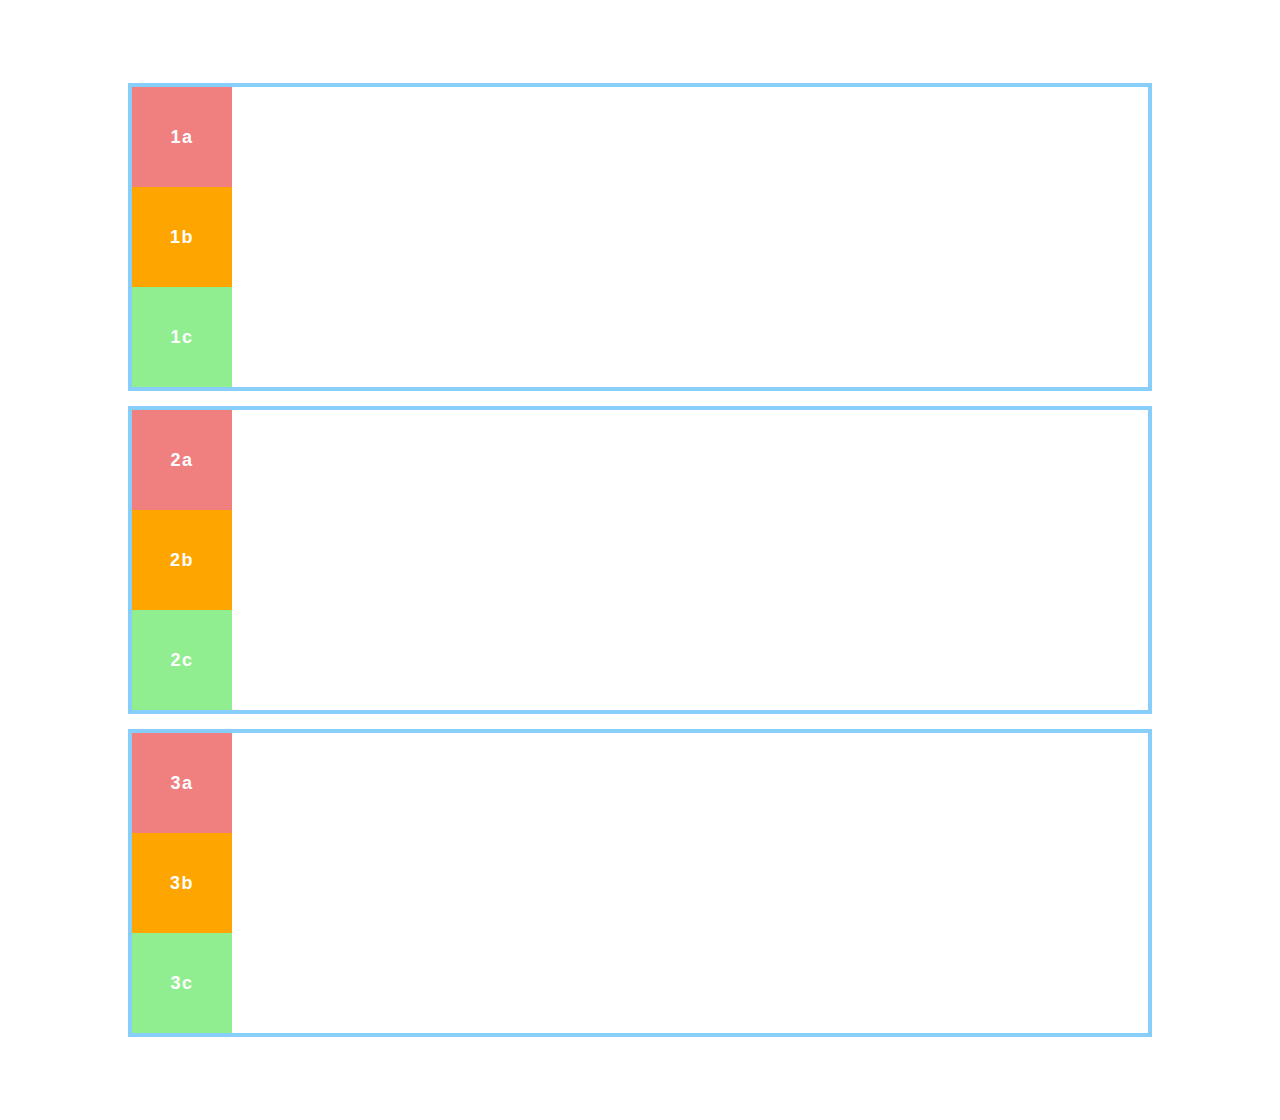
<file: position/index.html>
<!DOCTYPE html>
<html>
<head>
    <meta charset="utf-8" />
    <title>Advanced Positioning</title>
    <meta name="viewport" content="width=device-width, initial-scale=1">
    <link rel="stylesheet" type="text/css" media="screen" href="./base.css" />
    <link rel="stylesheet" type="text/css" media="screen" href="./style.css" />
</head>
<body>
    <section class="one">
        <div>1a</div>
        <div>1b</div>
        <div>1c</div>
    </section>
    <section class="two">
        <div>2a</div>
        <div>2b</div>
        <div>2c</div>
    </section>
    <section class="three">
        <div>3a</div>
        <div>3b</div>
        <div>3c</div>
    </section>
</body>
</html>
</file>
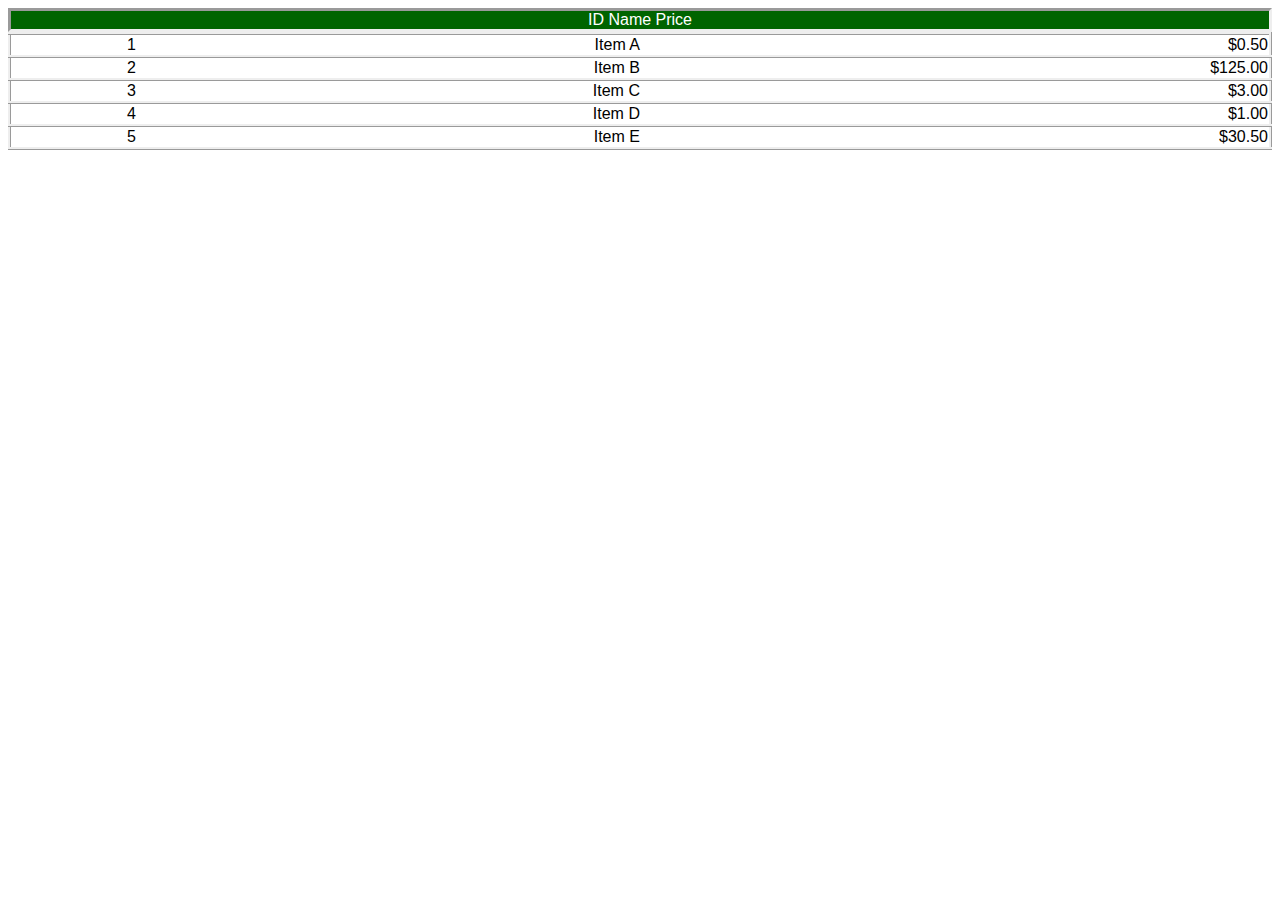
<file: table/index.html>
<!DOCTYPE html>
<html>
  <head>
    <meta charset="utf-8" />
    <title>Using a Table</title>
    <meta name="viewport" content="width=device-width, initial-scale=1" />
    <link rel="stylesheet" type="text/css" media="screen" href="./style.css" />
  </head>
  <body>
    <header class="header">
      <tr>
        <th>ID</th>
        <th>Name</th>
        <th>Price</th>
      </tr>
    </header>
    <div class="table">
      <table>
        <tr>
          <td>1</td>
          <td>Item A</td>
          <td>$0.50</td>
        </tr>
        <tr>
          <td>2</td>
          <td>Item B</td>
          <td>$125.00</td>
        </tr>
        <tr>
          <td>3</td>
          <td>Item C</td>
          <td>$3.00</td>
        </tr>
        <tr>
          <td>4</td>
          <td>Item D</td>
          <td>$1.00</td>
        </tr>
        <tr>
          <td>5</td>
          <td>Item E</td>
          <td>$30.50</td>
        </tr>
      </table>
    </div>
  </body>
</html>
</file>
<file: position/base.css>
/* __________________________________ */
/* WARNING: Do not edit this document */
/* __________________________________ */
body {
    padding: 60px 120px;
}
section {
    border: 4px solid lightskyblue;
    margin: 15px 0;
}
section div {
    height: 100px;
    width: 100px;
    display: flex;
    align-items: center;
    justify-content: center;
    color: white;
    font-family: 'Arial';
    font-weight: bold;
    font-size: 18px;
    letter-spacing: 1.5px;
    position: static;
    top: auto;
    left: auto;
    bottom: auto;
    right: auto;
}
section div:nth-child(1) {
    background: lightcoral;
}
section div:nth-child(2) {
    background: orange;
}
section div:nth-child(3) {
    background: lightgreen;
}
</file>
<file: position/style.css>
/* Add your CSS Below */
</file>
<file: table/style.css>
.header {
  background-color: darkgreen;
  color: white;
  border-style: inset;
  display: flex;
  justify-content: center;
  font-family: "Lucida Sans", Arial, Verdana, Geneva, Tahoma, sans-serif, bold;
}
table {
  width: 100%;
  border: 1px;
  border-collapse: collapse;
  font-style: bold;
}
tr {
  border-style: inset;
  border-radius: 25px;
  padding: 20px;
  width: 100px;
  height: 10px;
  font-family: "Lucida Sans", Arial, Verdana, Geneva, Tahoma, sans-serif, bold;
}

td {
  text-align: right;
}
th {
  text-align: right;
  color: white;
  background-color: darkgreen;
  padding: 15px;
}
</file>
